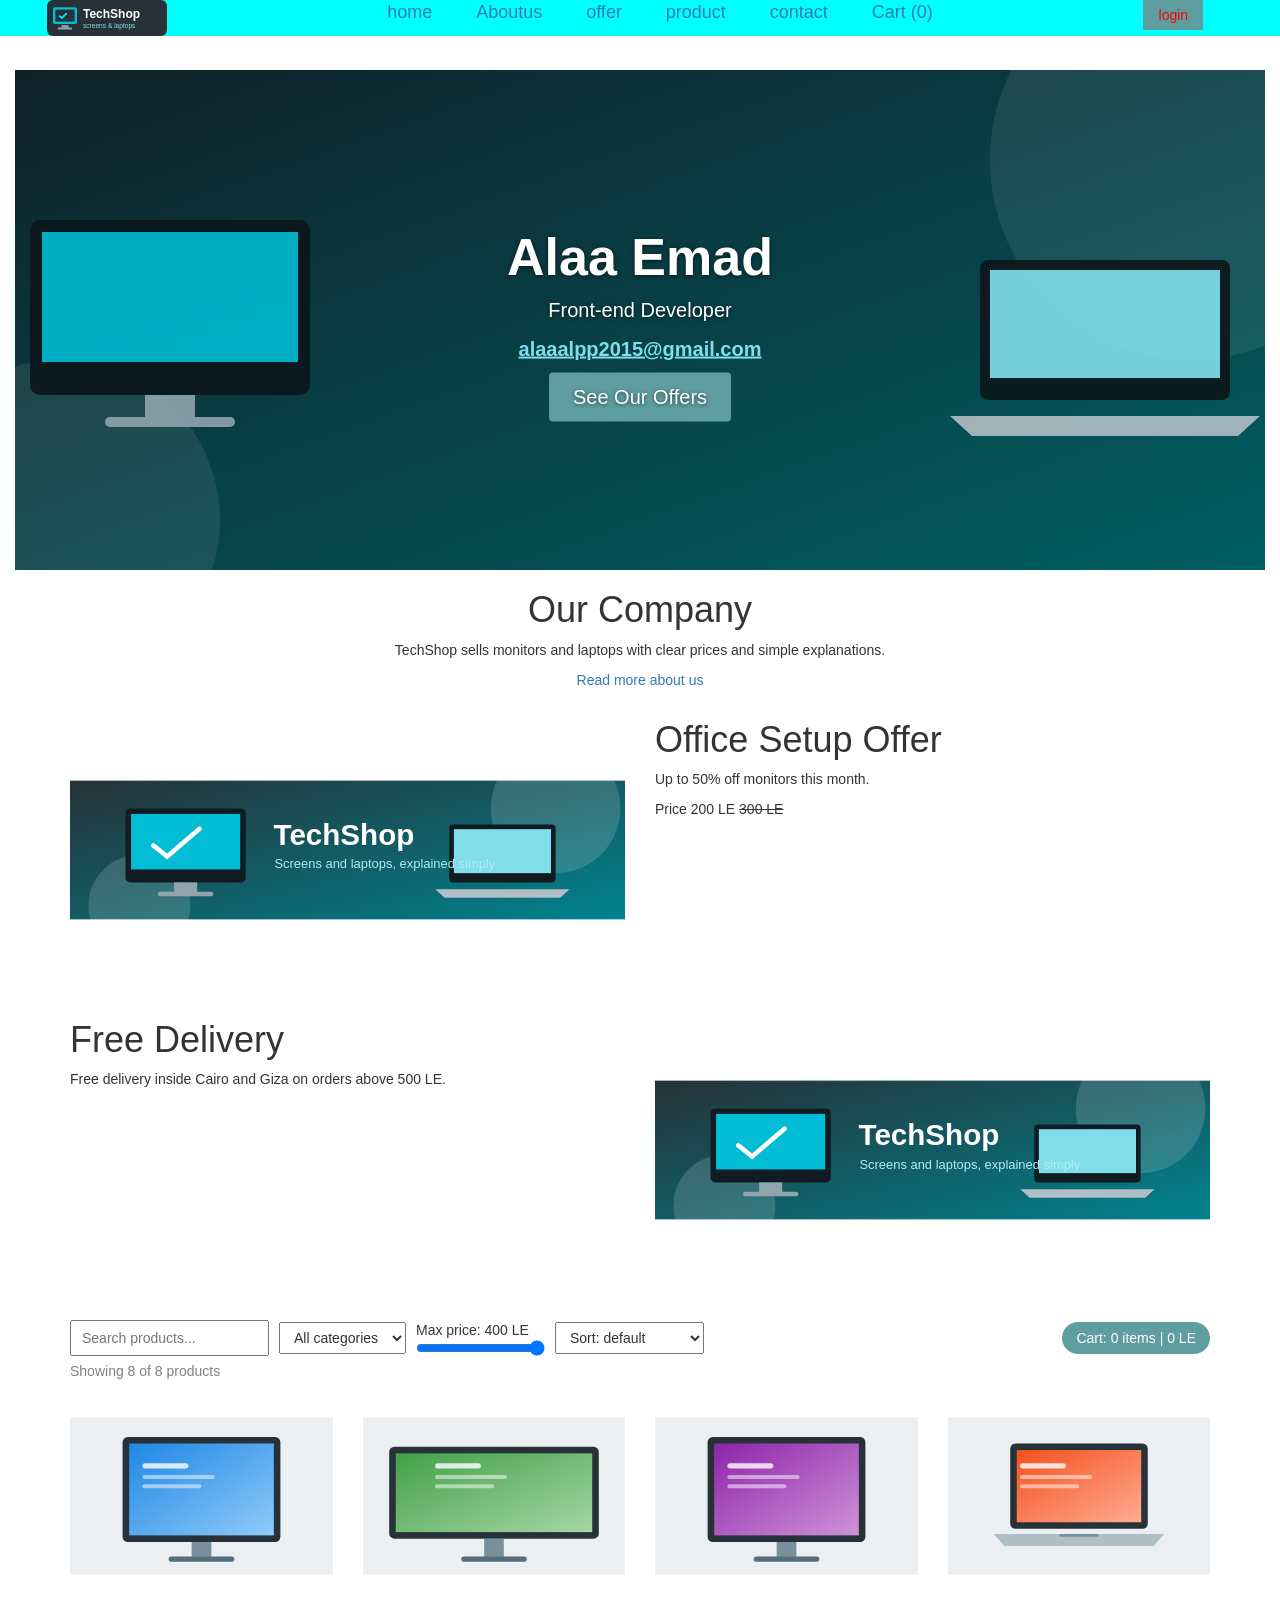
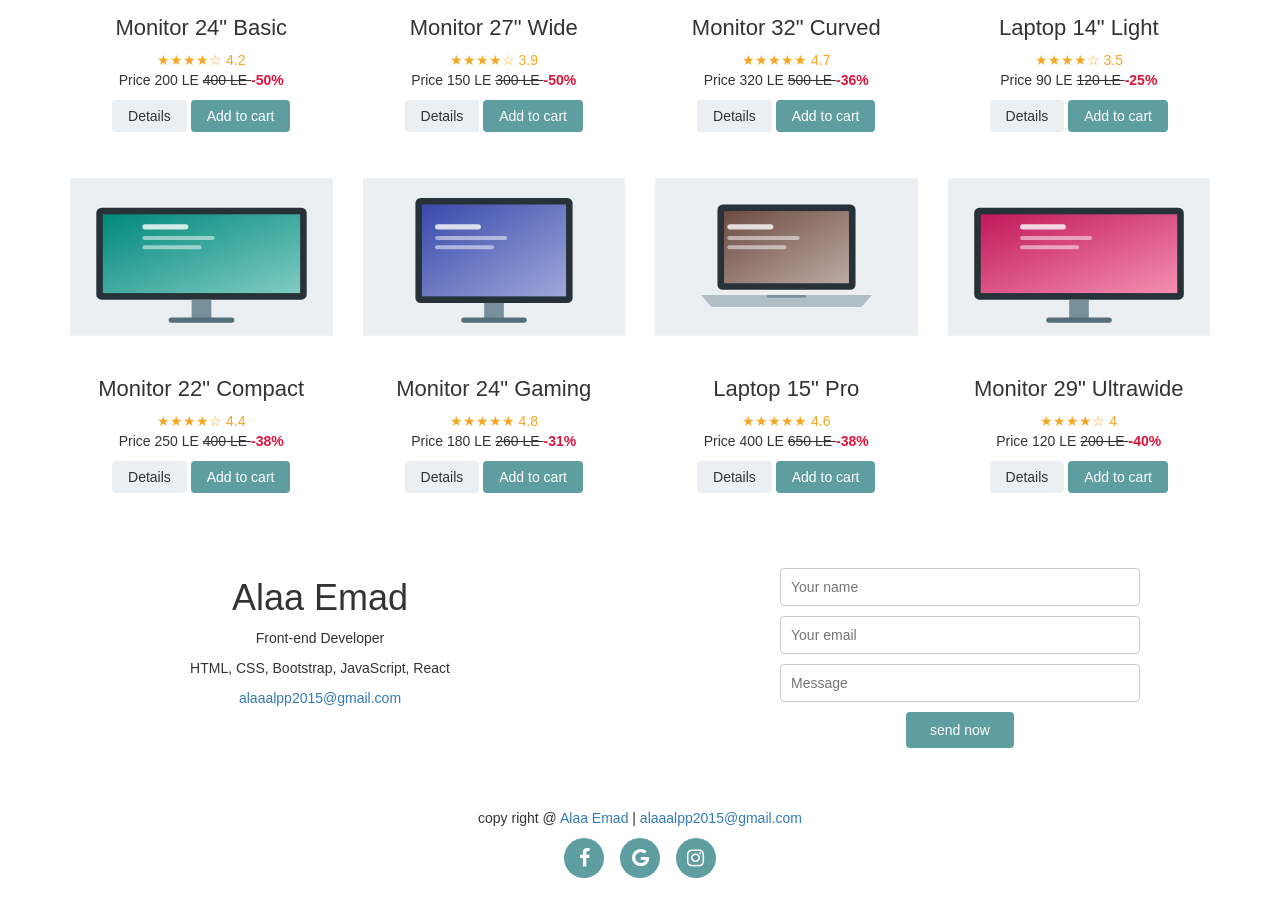
<file: index.html>
<html>
    <head>
                <meta name="viewport" content="width=device-width, initial-scale=1">
        <link href="https://cdnjs.cloudflare.com/ajax/libs/font-awesome/4.7.0/css/font-awesome.min.css" rel="stylesheet"/>
        <link rel="stylesheet" href="https://cdn.jsdelivr.net/npm/bootstrap@3.4.1/dist/css/bootstrap.min.css"/>
        <link rel="stylesheet" href="style.css"/>
    </head>

    <body>
        <form>
        <div class="container-fluid">
            <div class="row fxd">
                <div class="col-xs-2 cntr lgo">
                   <img src="img/logo.svg" alt="TechShop" class="nav-logo"/>
                </div>

                <div class="col-xs-8 cntr">
                    <ul class="mainmnu">
                        <li class="items"><a href="home.html">home</a></li>
                        <li class="items"><a href="#cnts">Aboutus</a></li>
                        <li class="items"><a href="#offers">offer</a></li>
                        <li class="items"><a href="#products">product</a></li>
                        <li class="items"><a href="home.html#contact">contact</a></li>
                        <li class="items"><a href="home.html#products">Cart (<span class="nav-count">0</span>)</a></li>
                    </ul>
                </div>

                <div class="col-xs-2 clck cntr" >
                    <input type="button" value="login" class="btnlgn"/>
                    <div class="login-box">
                        <input type="text"/><br>
                        <input type="password"/><br>
                        <input type="button" value="Signin" />
                    </div>
                </div>
            </div>


                <div class="row" style="margin-top:70px;">
                    <div class="col-xs-12 cntrimg">
                        <img  src="img/hero.svg" alt="" class="myimgbg"/>
                        <div class="txtabvimg cntr">
                            <h1>Alaa Emad</h1>
                            <p>Front-end Developer</p>
                            <p><a class="hero-mail" href="mailto:alaaalpp2015@gmail.com">alaaalpp2015@gmail.com</a></p>
                            <p><a href="#offers" class="hero-btn">See Our Offers</a></p>
                        </div>
                    </div>
                </div>


        </div>

<div class="container">
    <div class="row">
        <div class="col-xs-12 cntr" id="cnts">
            <h1>Our Company</h1>
            <p>TechShop sells monitors and laptops with clear prices and simple explanations.</p>
            <p><a href="about.html">Read more about us</a></p>
        </div>
    </div>

    <div class="row" id="offers">
        <div class="col-xs-6">
            <img src="img/banner.svg" style="width: 100%; height: 300px;"/>   
        </div>
        <div class="col-xs-6">
           <h1>Office Setup Offer</h1>
           <p>Up to 50% off monitors this month.</p>
           <p>Price 200 LE <del>300 LE</del></p>
        </div>
    </div>

    <div class="row">
        <div class="col-xs-6">
            <h1>Free Delivery</h1>
            <p>Free delivery inside Cairo and Giza on orders above 500 LE.</p>
        </div>
        <div class="col-xs-6">
            <img src="img/banner.svg" style="width: 100%; height: 300px;"/> 
        </div>
    </div>
</div>

<!-- (React) The 8 copy-pasted product cards were replaced by this one div.
     js/products.js builds the cards, the search box and the cart counter inside it. -->
<div class="container">
    <div id="products-root"></div>
</div>

<div class="container-fluid">
    <div class="row">
        <div class="col-lg-6 col-md-6 col-sm-12 col-xs-12 cntr">
            <div class="contact-panel">
                <h1>Alaa Emad</h1>
                <p>Front-end Developer</p>
                <p>HTML, CSS, Bootstrap, JavaScript, React</p>
                <p><a href="mailto:alaaalpp2015@gmail.com">alaaalpp2015@gmail.com</a></p>
            </div>
        </div>
        <div class="col-lg-6 col-md-6 col-sm-12 col-xs-12 cntct cntr" id="contact">
            <input type="text" id="c-name" placeholder="Your name"/><br>
            <input type="text" id="c-email" placeholder="Your email"/><br>
            <input type="text" id="c-msg" placeholder="Message"/><br>
            <input type="button" id="c-send" value="send now"/>
            <p id="c-status"></p>
        </div>
    </div>




    <div class="row">
 
        <div class="col-xs-12 cntr">
            <p>copy right @ <a href="mailto:alaaalpp2015@gmail.com">Alaa Emad</a> | <a href="mailto:alaaalpp2015@gmail.com">alaaalpp2015@gmail.com</a></p>
            <div class="social-row">
                <a href="#" aria-label="Facebook"><i class="fa fa-facebook"></i></a>
                <a href="mailto:alaaalpp2015@gmail.com" aria-label="Email"><i class="fa fa-google"></i></a>
                <a href="#" aria-label="Instagram"><i class="fa fa-instagram"></i></a>
            </div>

        </div>
    </div>
</div>
</form>
<button type="button" id="to-top" title="Back to top">&uarr;</button>
<script src="js/vendor/react.production.min.js"></script>
<script src="js/vendor/react-dom.production.min.js"></script>
<script src="js/main.js"></script>
<!-- React app: several small files, loaded in this order (data first, App last) -->
<script src="js/shop/data.js"></script>
<script src="js/shop/storage.js"></script>
<script src="js/shop/Toolbar.js"></script>
<script src="js/shop/ProductCard.js"></script>
<script src="js/shop/ProductModal.js"></script>
<script src="js/shop/CartPanel.js"></script>
<script src="js/shop/Checkout.js"></script>
<script src="js/shop/App.js"></script>
<script src="js/shop/index.js"></script>
    </body>
</html>
</file>
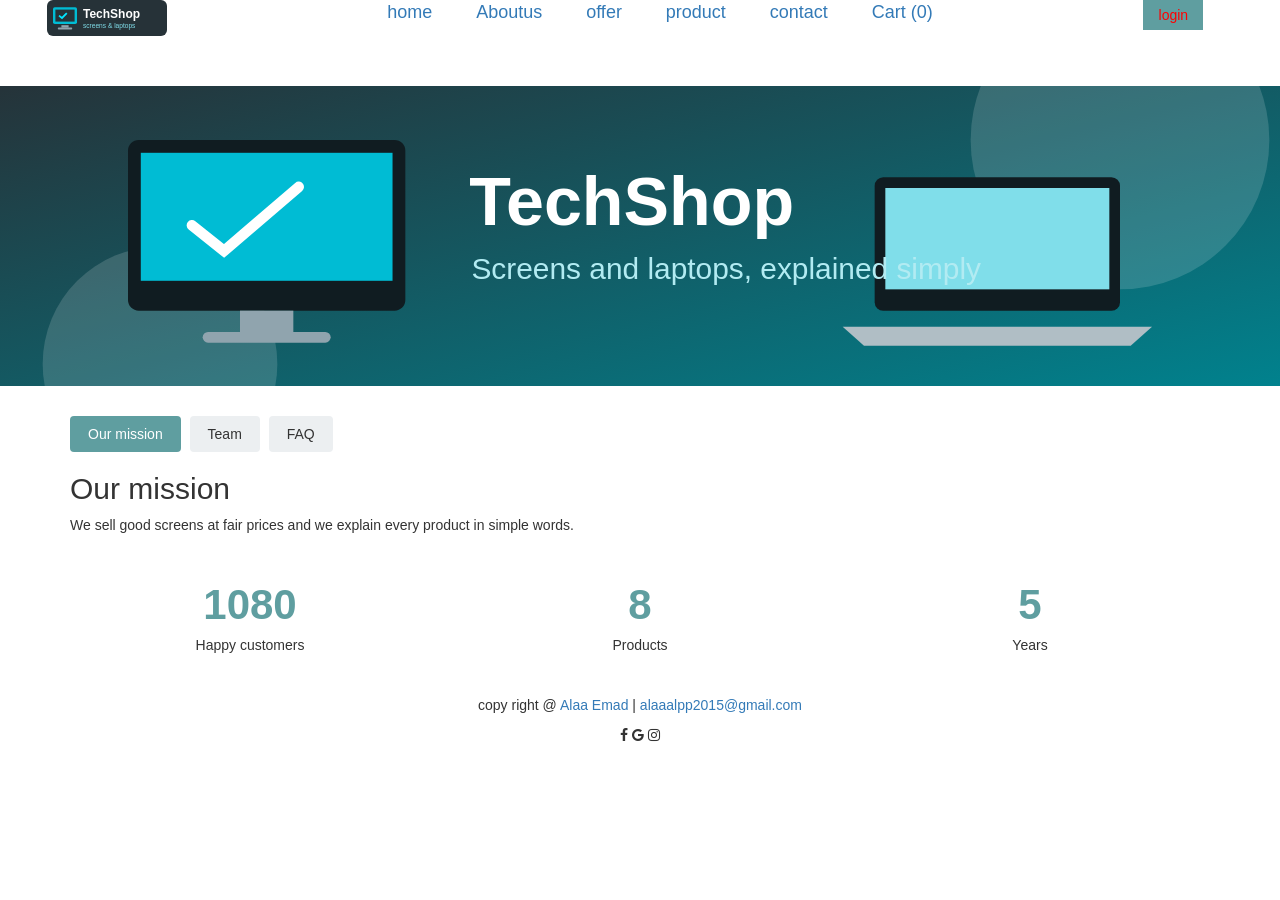
<file: about.html>
<html>
    <head>
                <meta name="viewport" content="width=device-width, initial-scale=1">
        <link href="https://cdnjs.cloudflare.com/ajax/libs/font-awesome/4.7.0/css/font-awesome.min.css" rel="stylesheet"/>
        <link rel="stylesheet" href="https://cdn.jsdelivr.net/npm/bootstrap@3.4.1/dist/css/bootstrap.min.css"/>
        <link rel="stylesheet" href="style.css"/>
    </head>

    <body>
        <form>
        <div class="container-fluid">
            <div class="row">
                <div class="col-xs-2 cntr lgo">
                   <img src="img/logo.svg" alt="TechShop" class="nav-logo"/>
                </div>

                <div class="col-xs-8 cntr">
                    <ul class="mainmnu">
                        <li class="items"><a href="home.html">home</a></li>
                        <li class="items"><a href="about.html">Aboutus</a></li>
                        <li class="items"><a href="home.html#offers">offer</a></li>
                        <li class="items"><a href="home.html#products">product</a></li>
                        <li class="items"><a href="home.html#contact">contact</a></li>
                        <li class="items"><a href="home.html#products">Cart (<span class="nav-count">0</span>)</a></li>
                    </ul>
                </div>

                <div class="col-xs-2 clck cntr" >
                    <input type="button" value="login" class="btnlgn"/>
                    <div class="login-box">
                        <input type="text"/><br>
                        <input type="password"/><br>
                        <input type="button" value="Signin" />
                    </div>
                </div>
            </div>

</div>

<div class="row" style="margin-top:50px;">
    <div class="col-xs-12">
        <img src="img/banner.svg" alt="TechShop banner" style="width: 100%; height:300px; object-fit:cover;"/>
    </div>
</div>

<!-- New: interactive About section (js/about.js): tabs, counters, FAQ -->
<div class="container about-box">
    <div class="about-tabs">
        <button type="button" class="tab-btn active" data-tab="mission">Our mission</button>
        <button type="button" class="tab-btn" data-tab="team">Team</button>
        <button type="button" class="tab-btn" data-tab="faq">FAQ</button>
    </div>
    <div class="tab-panel active" id="tab-mission">
        <h2>Our mission</h2>
        <p>We sell good screens at fair prices and we explain every product in simple words.</p>
    </div>
    <div class="tab-panel" id="tab-team">
        <h2>Team</h2>
        <p><strong>Alaa Emad</strong> - Front-end developer (this page).<br><a href="mailto:alaaalpp2015@gmail.com">alaaalpp2015@gmail.com</a></p>
    </div>
    <div class="tab-panel" id="tab-faq">
        <h2>FAQ</h2>
        <div class="faq-item"><button type="button" class="faq-q">How long is delivery?</button><div class="faq-a">2 to 4 working days inside Cairo and Giza.</div></div>
        <div class="faq-item"><button type="button" class="faq-q">Can I return a product?</button><div class="faq-a">Yes, within 14 days if it is unused.</div></div>
        <div class="faq-item"><button type="button" class="faq-q">How can I pay?</button><div class="faq-a">Cash or card on delivery.</div></div>
    </div>

    <div class="row about-stats cntr">
        <div class="col-xs-4"><div class="stat" data-target="1200">0</div><p>Happy customers</p></div>
        <div class="col-xs-4"><div class="stat" data-target="8">0</div><p>Products</p></div>
        <div class="col-xs-4"><div class="stat" data-target="5">0</div><p>Years</p></div>
    </div>
</div>

<div class="row">
 
    <div class="col-xs-12 cntr">
        <p>copy right @ <a href="mailto:alaaalpp2015@gmail.com">Alaa Emad</a> | <a href="mailto:alaaalpp2015@gmail.com">alaaalpp2015@gmail.com</a></p>
        <i class="fa fa-facebook"></i>
        <i class="fa fa-google"></i>
        <i class="fa fa-instagram"></i>

    </div>
</div>
        </form>
<script src="js/main.js"></script>
<script src="js/about.js"></script>
    </body>
</html>
</file>
<file: style.css>
.cntr{text-align: center;}
/*div{border: 1px solid black;}*/
.lgo{color: gray;font-size: 30px;}
.mainmnu{}
.items{display: inline;margin: 10px;padding: 10px; font-size: 18px;}
.items:hover{background-color: gray;border-radius: 20%;}
.items:hover a{text-decoration: none;}
.clck{position: relative;}
.login-box{display: none;position: absolute;z-index: 2;}
.clck:hover .login-box{display: block;}
.cntrimg{width: 100%; height: 500px;}
.myimgbg{width: 100%; height: 100%;position: relative;z-index: 0;opacity: .8;}
.txtabvimg{position: absolute;top: 50%; left: 50%;transform: translate(-50%,-50%);}
.imgpro{width: 100%; height: 200px;}
.btnlgn{background-color: cadetblue; color: red;text-decoration: none;border: none;height: 30px; width: 60px;;}
.fxd{position: fixed;width: 100%;background-color: aqua;z-index: 10;}
/* ---- New additions ---- */
#to-top{display:none;position:fixed;right:20px;bottom:20px;z-index:20;width:44px;height:44px;border:none;border-radius:50%;background:cadetblue;color:#fff;font-size:20px;cursor:pointer;}
#c-status{margin-top:10px;font-weight:bold;}
#c-status.ok{color:green;}
#c-status.err{color:crimson;}
.shop-bar{display:flex;justify-content:space-between;align-items:center;margin:20px 0;gap:10px;flex-wrap:wrap;}
.shop-bar input{padding:6px 10px;min-width:220px;}
.cart-badge{background:cadetblue;color:#fff;padding:6px 14px;border-radius:20px;}
.card-pro{text-align:center;margin-bottom:25px;}
.card-pro button,.shop-modal button,.shop-drawer button{background:cadetblue;color:#fff;border:none;padding:6px 16px;border-radius:4px;cursor:pointer;}
.card-pro button.added{background:green;}

/* ---- Shop (React) ---- */
html{scroll-behavior:smooth;}
#products,#offers,#contact{scroll-margin-top:70px;}
.shop-toolbar{display:flex;flex-wrap:wrap;gap:10px;align-items:center;margin:20px 0 5px;}
.shop-toolbar input[type=text],.shop-toolbar select{padding:6px 10px;}
.shop-price{margin:0;font-weight:normal;}
.shop-count{color:gray;margin-bottom:15px;}
.cart-badge{border:none;cursor:pointer;margin-left:auto;}
.card-pro .imgpro{cursor:pointer;}
.card-pro h1{font-size:22px;}
.shop-stars{color:#f5a623;margin:0;}
.shop-off{color:crimson;font-weight:bold;}
.card-pro button.shop-btn-light,.shop-modal button.shop-btn-light,.shop-drawer button.shop-btn-light{background:#eceff1;color:#333;}
.shop-overlay{position:fixed;inset:0;background:rgba(0,0,0,.5);z-index:100;display:flex;justify-content:center;align-items:center;}
.shop-modal{background:#fff;border-radius:8px;padding:25px;max-width:440px;width:92%;max-height:90vh;overflow:auto;position:relative;text-align:center;}
.shop-modal.shop-wide{max-width:520px;text-align:left;}
.shop-modal img{width:100%;max-height:220px;object-fit:contain;background:#eceff1;}
.shop-x{position:absolute;top:8px;right:12px;background:none!important;color:#333!important;font-size:28px;border:none;cursor:pointer;}
.shop-big{font-size:20px;font-weight:bold;}
.shop-drawer{position:fixed;right:0;top:0;bottom:0;width:380px;max-width:100%;background:#fff;padding:20px;overflow:auto;}
.shop-overlay:has(.shop-drawer){justify-content:flex-end;align-items:stretch;}
.shop-line{display:flex;gap:10px;margin-bottom:15px;border-bottom:1px solid #eee;padding-bottom:10px;}
.shop-line img{width:80px;height:60px;object-fit:contain;background:#eceff1;}
.shop-qty{width:28px;height:28px;padding:0!important;}
.shop-q{display:inline-block;min-width:30px;text-align:center;}
.shop-remove{background:crimson!important;margin-left:10px;}
.shop-field{margin-bottom:10px;}
.shop-field label{display:block;margin-bottom:2px;}
.shop-field input,.shop-field select{width:100%;padding:6px 10px;}
.shop-field input.bad{border:2px solid crimson;}
.shop-err{color:crimson;}
.shop-summary{padding-left:18px;}
/* About page */
.about-box{margin:30px auto;}
.about-tabs{margin-bottom:15px;}
.tab-btn{border:none;background:#eceff1;padding:8px 18px;cursor:pointer;margin-right:5px;border-radius:4px;}
.tab-btn.active{background:cadetblue;color:#fff;}
.tab-panel{display:none;}
.tab-panel.active{display:block;}
.faq-q{display:block;width:100%;text-align:left;padding:10px;border:1px solid #ddd;background:#fafafa;cursor:pointer;margin-top:5px;}
.faq-a{display:none;padding:10px;border:1px solid #ddd;border-top:none;}
.faq-item.open .faq-a{display:block;}
.about-stats{margin-top:40px;}
.stat{font-size:42px;font-weight:bold;color:cadetblue;}
/* Phones */
@media (max-width:767px){
  .items{font-size:13px;margin:2px;padding:4px;}
  .lgo{font-size:16px;}
  .txtabvimg h1{font-size:24px;}
  .cntrimg{height:300px;}
  .shop-toolbar>*{width:100%;}
  .cart-badge{margin-left:0;}
  .shop-drawer{width:100%;}
}
.nav-logo{height:36px;max-width:100%;}
.hero-mail{color:#000;font-weight:bold;text-decoration:underline;}
.txtabvimg{color:#fff;text-shadow:0 1px 4px rgba(0,0,0,.6);}
.txtabvimg h1{font-size:52px;font-weight:bold;}
.txtabvimg p{font-size:20px;}
.myimgbg{opacity:1;object-fit:cover;}
.hero-mail{color:#80deea!important;text-shadow:none;}
.hero-btn{display:inline-block;background:cadetblue;color:#fff!important;padding:10px 24px;border-radius:4px;text-decoration:none;}
.contact-panel{padding:60px 20px;}
.contact-panel h1{margin-top:0;}
@media (max-width:767px){.txtabvimg h1{font-size:30px;}.txtabvimg p{font-size:15px;}}
.cntct{padding:50px 20px;}
.cntct input[type=text]{width:80%;max-width:360px;padding:8px 10px;margin-bottom:10px;border:1px solid #ccc;border-radius:4px;}
.cntct input[type=button]{background:cadetblue;color:#fff;border:none;padding:8px 24px;border-radius:4px;cursor:pointer;}
.social-row{margin:10px 0 30px;}
.social-row a{display:inline-flex;align-items:center;justify-content:center;width:40px;height:40px;margin:0 6px;border-radius:50%;background:cadetblue;color:#fff;font-size:20px;text-decoration:none;}
.social-row a:hover{background:#2f6f6f;color:#fff;}
@media (max-width:767px){html,body{overflow-x:hidden;}}

@media (max-width:767px){form>.row{margin-left:0;margin-right:0;}.clck{padding-left:0;padding-right:0;}.btnlgn{width:100%;}}@media (max-width:767px){form>.row{margin-left:0;margin-right:0;}.clck{padding-left:0;padding-right:0;}.btnlgn{width:100%;}}
</file>
